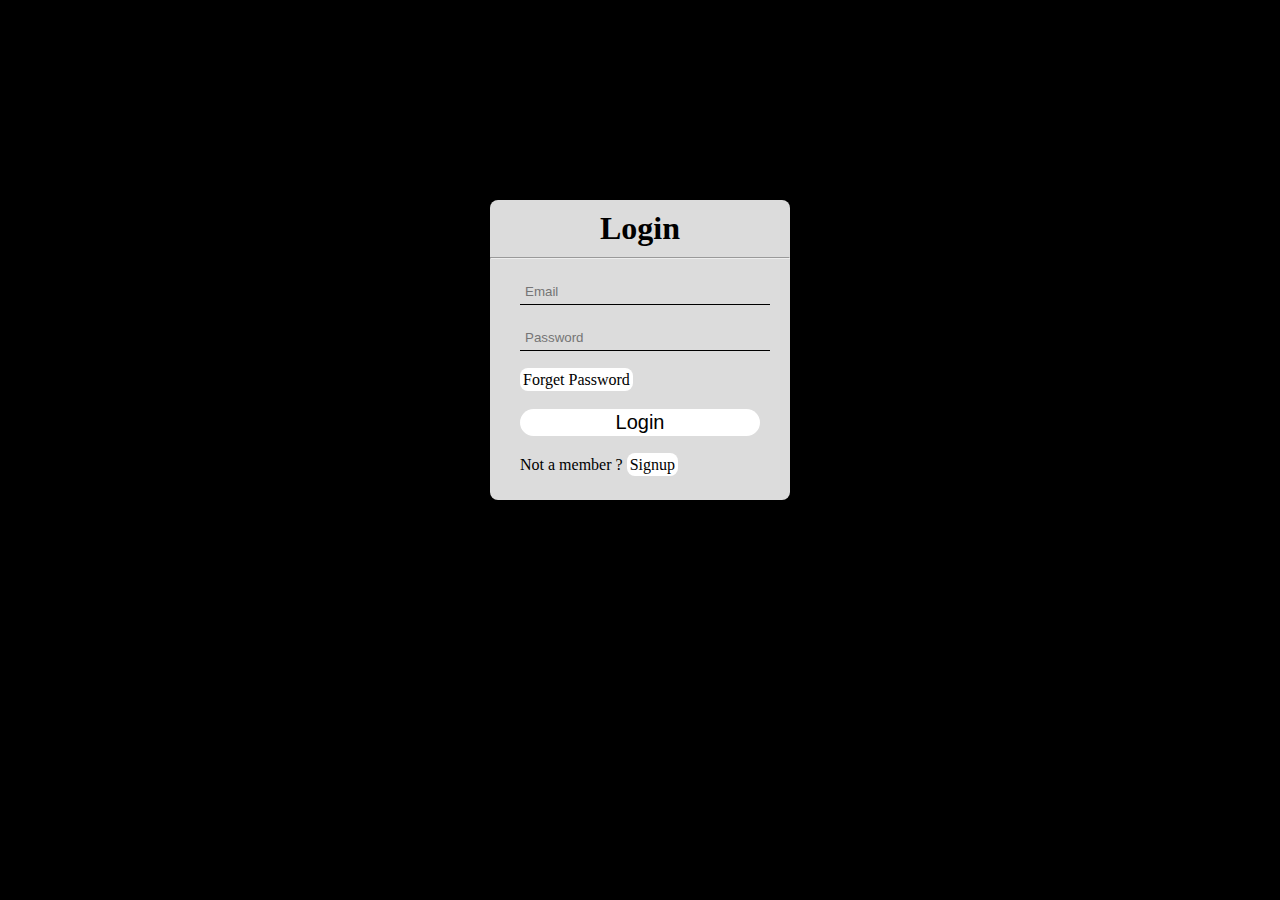
<file: login.html>
<!DOCTYPE html>
<html lang="en">
<head>
  <meta charset="UTF-8">
  <meta http-equiv="X-UA-Compatible" content="IE=Edge">
  <meta name="viewport" content="width=device-width, initial-scale=1">

  <title>HTML</title>
  
  <!-- HTML -->
  

  <!-- Custom Styles -->
  <link rel="stylesheet" href="login.css">
</head>

<body>
	<div class="box">
		<h1 style="text-align: center;">Login</h1>
		<hr />
		<form action="login.js">
			<div>
				<input type="text" placeholder="Email"/></div>
				<!--<label for="">Email</label>-->
			<div>
				<input type="password" placeholder="Password"/>
				<!--<label for="">Password</label>-->
				</div>
				
			<p class="p1"><a href="/pass.html">Forget Password</a></p>
			
			<button type="login">Login</button>
		
			<p class="p2">Not a member ? <a href="/sign-in.html">Signup</a> </p>
			</div>
		</form>
	</div>
</body>
</html>
</file>
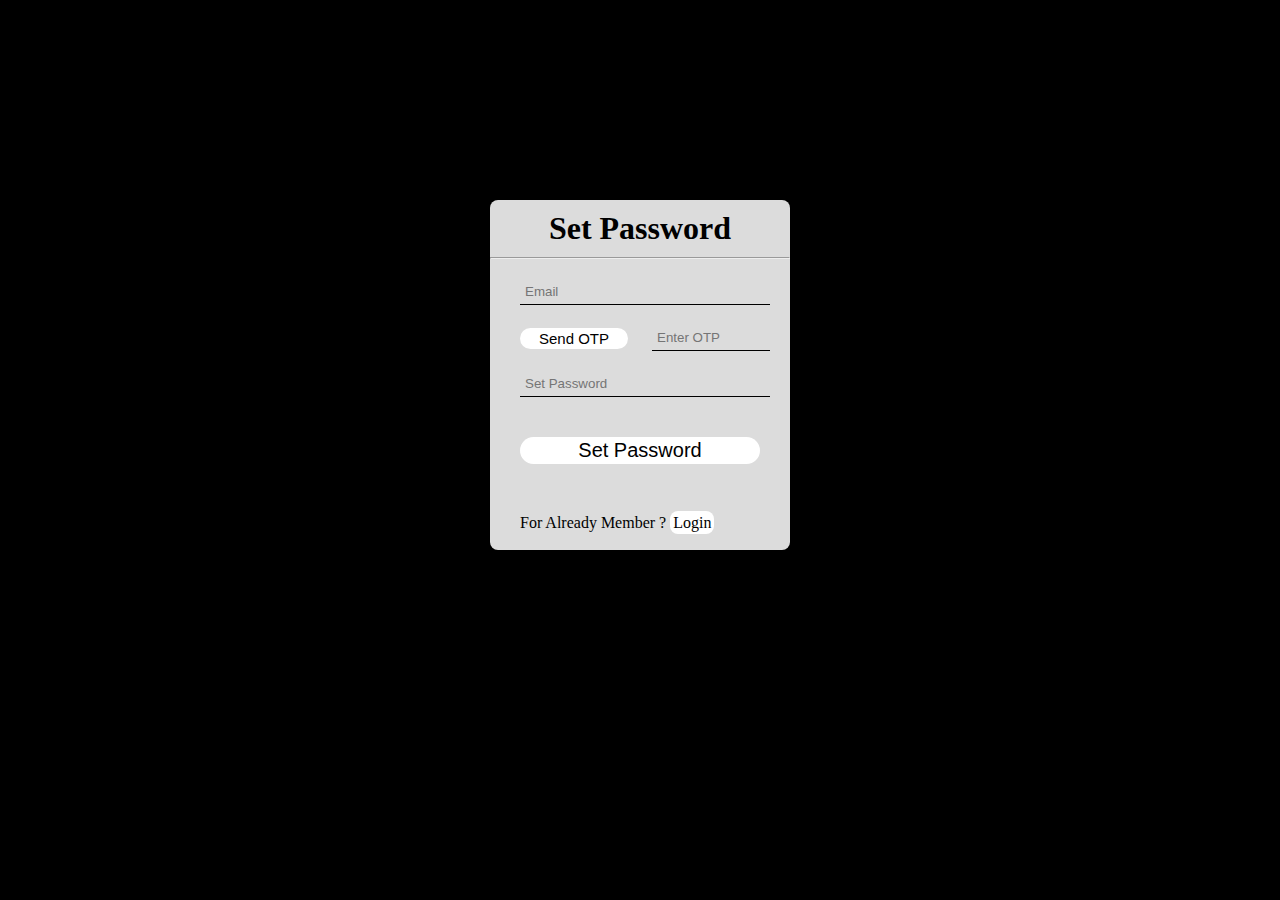
<file: pass.html>
<!DOCTYPE html>
<html lang="en">
<head>
  <meta charset="UTF-8">
  <meta http-equiv="X-UA-Compatible" content="IE=Edge">
  <meta name="viewport" content="width=device-width, initial-scale=1">

  <title>HTML</title>
  
  <!-- HTML -->
  

  <!-- Custom Styles -->
  <link rel="stylesheet" href="pass.css">
</head>

<body>
	<div class="box">
		<h1 style="text-align: center;">Set Password</h1>
		<hr />
		<form action="fopass.js">
			<div>
				<input placeholder="Email"/></div>
				<!--<label for="">Email</label>-->
			<div>
				<button type="otp" class="otp">Send OTP</button>
				
				<input class="eotp" type="number"  placeholder="Enter OTP"/>
				<!--<label for="">Password</label>-->
				</div>
				
			<div>
				<input type="password" placeholder="Set Password"/>
				<!--<label for="">Password</label>-->
				</div>
			
			<button class="setpass" type="signin">Set Password</button>
		
			<p class="p2">For Already Member ? <a href="/login.html">Login</a> </p>
			</div>
		</form>
	</div>
</body>
</html>
</file>
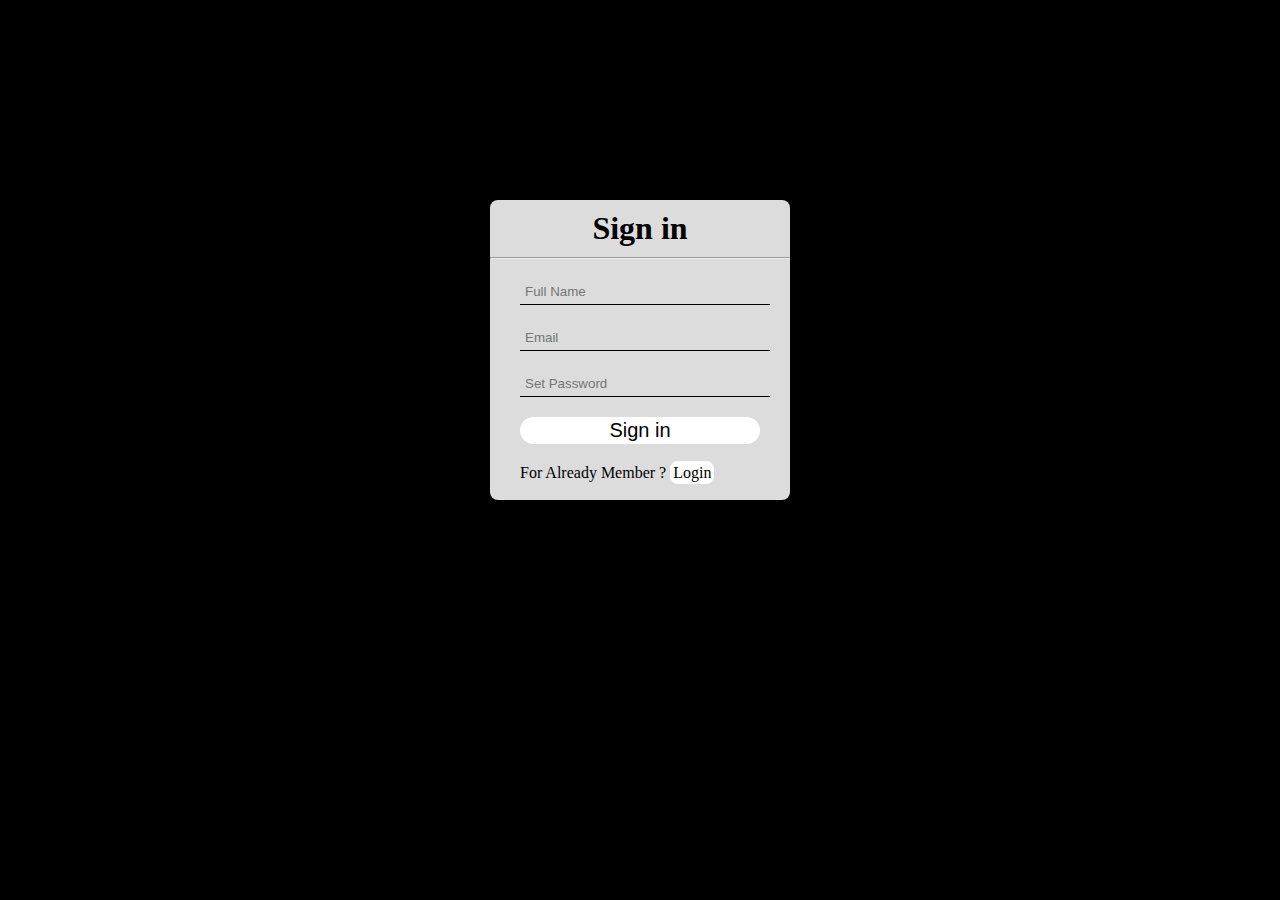
<file: sign-in.html>
<!DOCTYPE html>
<html lang="en">
<head>
  <meta charset="UTF-8">
  <meta http-equiv="X-UA-Compatible" content="IE=Edge">
  <meta name="viewport" content="width=device-width, initial-scale=1">

  <title>HTML</title>
  
  <!-- HTML -->
  

  <!-- Custom Styles -->
  <link rel="stylesheet" href="style-sign.css">
</head>

<body>
	<div class="box">
		<h1 style="text-align: center;">Sign in</h1>
		<hr />
		<form action="signin.js">
			<div>
				<input placeholder="Full Name"/></div>
				<!--<label for="">Email</label>-->
			<div>
				<input placeholder="Email"/>
				<!--<label for="">Password</label>-->
				</div>
				
			<div>
				<input type="password" placeholder="Set Password"/>
				<!--<label for="">Password</label>-->
				</div>
			
			<button type="login">Sign in</button>
		
			<p class="p2">For Already Member ? <a href="login.html">Login</a> </p>
			</div>
		</form>
	</div>
</body>
</html>
</file>
<file: login.css>
*{
  margin: 0;
  padding: 0;
  text-decoration: none;
}

body{
  background-color: black;
  display: flex;
  justify-content: center;
}

.box{
  height: 300px;
  width: 300px;
  margin-top: 200px;
  background-color: gainsboro;
  border: none;
  border-radius: 8px;
  
}

input{
  border: none;
  border-bottom: 1px solid black;
  padding: 5px;
  margin-top: 20px;
  width: 100%;
  background-color: transparent;
}


button{
  width: 100%;
  font-size: 20px;
  background-color: white;
  border: 2px solid transparent;
  border-radius: 20px;
  margin-top: 20px;
  transition: button;
  transition-delay: 0s;
  transition-duration: 0s;
  
}

form{
  margin-top: 0px;
  padding: 0px 30px 30px 30px;
}

p{
  margin-top: 20px;
}

button:active{
  border-color: #4CF512;
}

input:focus {
  outline-color: #4CF512;
}

a{
  color: black;
  background-color: white;
  padding: 3px;
  border: none;
  border-radius: 8px;
}

h1{
  margin: 10px;
}
</file>
<file: pass.css>
*{
  margin: 0;
  padding: 0;
  text-decoration: none;
}

body{
  background-color: black;
  display: flex;
  justify-content: center;
}

.box{
  height: 350px;
  width: 300px;
  margin-top: 200px;
  background-color: gainsboro;
  border: none;
  border-radius: 8px;
  
}

input{
  border: none;
  border-bottom: 1px solid black;
  padding: 5px;
  margin-top: 20px;
  width: 100%;
  background-color: transparent;
}


button{
  width: 100%;
  font-size: 20px;
  background-color: white;
  border: 2px solid transparent;
  border-radius: 20px;
  margin-top: 20px;
  transition: button;
  transition-delay: 0s;
  transition-duration: 0s;
  
}

form{
  margin-top: 0px;
  padding: 0px 30px 30px 30px;
}

p{
  margin-top: 20px;
}

button:active{
  border-color: #4CF512;
}

input:focus {
  outline-color: #4CF512;
}

a{
  color: black;
  background-color: white;
  padding: 3px;
  border: none;
  border-radius: 8px;
}

h1{
  margin: 10px;
}

.otp{
  width: 45%;
  font-size: 15px;
  background-color: white;
  border: 2px solid transparent;
  border-radius: 20px;
  margin-top: 20px;
  transition: button;
  transition-delay: 0s;
  transition-duration: 0s;
  position: relative;
  top: 2px;
}

.eotp{
  border: none;
border-bottom: 1px solid black;
margin-top: 20px;
margin-right: 0px;
width: 45%;
background-color: transparent;
position: relative;
right: -20px;
}

.p2{
  position: relative;
  top: 50px;
}

.setpass{
  position: relative;
  top: 20px;
}
</file>
<file: style-sign.css>
*{
  margin: 0;
  padding: 0;
  text-decoration: none;
}

body{
  background-color: black;
  display: flex;
  justify-content: center;
}

.box{
  height: 300px;
  width: 300px;
  margin-top: 200px;
  background-color: gainsboro;
  border: none;
  border-radius: 8px;
  
}

input{
  border: none;
  border-bottom: 1px solid black;
  padding: 5px;
  margin-top: 20px;
  width: 100%;
  background-color: transparent;
}


button{
  width: 100%;
  font-size: 20px;
  background-color: white;
  border: 2px solid transparent;
  border-radius: 20px;
  margin-top: 20px;
  transition: button;
  transition-delay: 0s;
  transition-duration: 0s;
  
}

form{
  margin-top: 0px;
  padding: 0px 30px 30px 30px;
}

p{
  margin-top: 20px;
}

button:active{
  border-color: #4CF512;
}

input:focus {
  outline-color: #4CF512;
}

a{
  color: black;
  background-color: white;
  padding: 3px;
  border: none;
  border-radius: 8px;
}

h1{
  margin: 10px;
}
</file>
